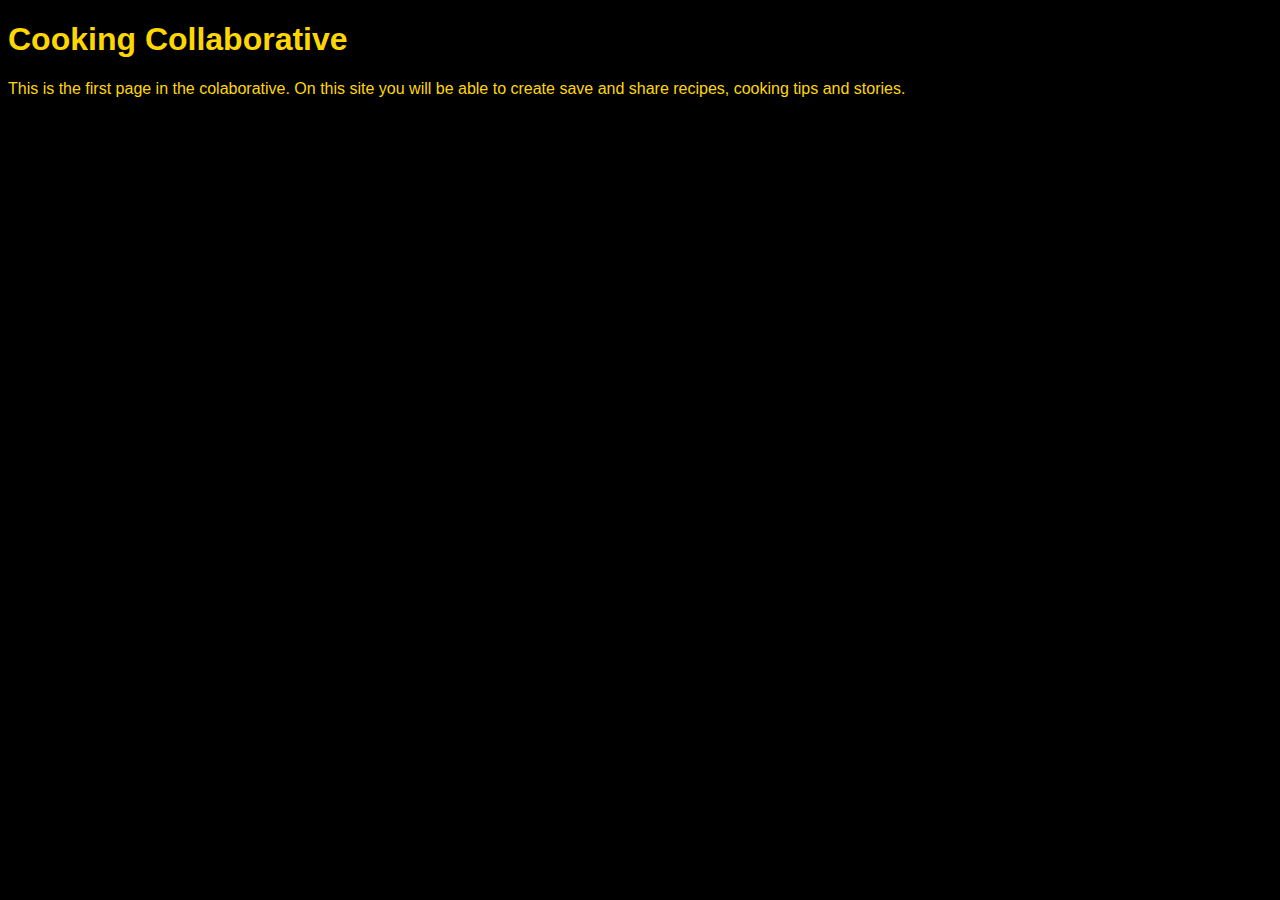
<file: unit_1/index.html>
<!DOCTYPE html>
<html>
<head>
	<link rel="stylesheet" type="text/css" href="css/style.css">
	<title>Cooking Collaborative</title>
</head>
<body>
<h1>Cooking Collaborative</h1>
<p>This is the first page in the colaborative. On this site you will be able to create save and share recipes, cooking tips and stories.</p>
</body>
</html>
</file>
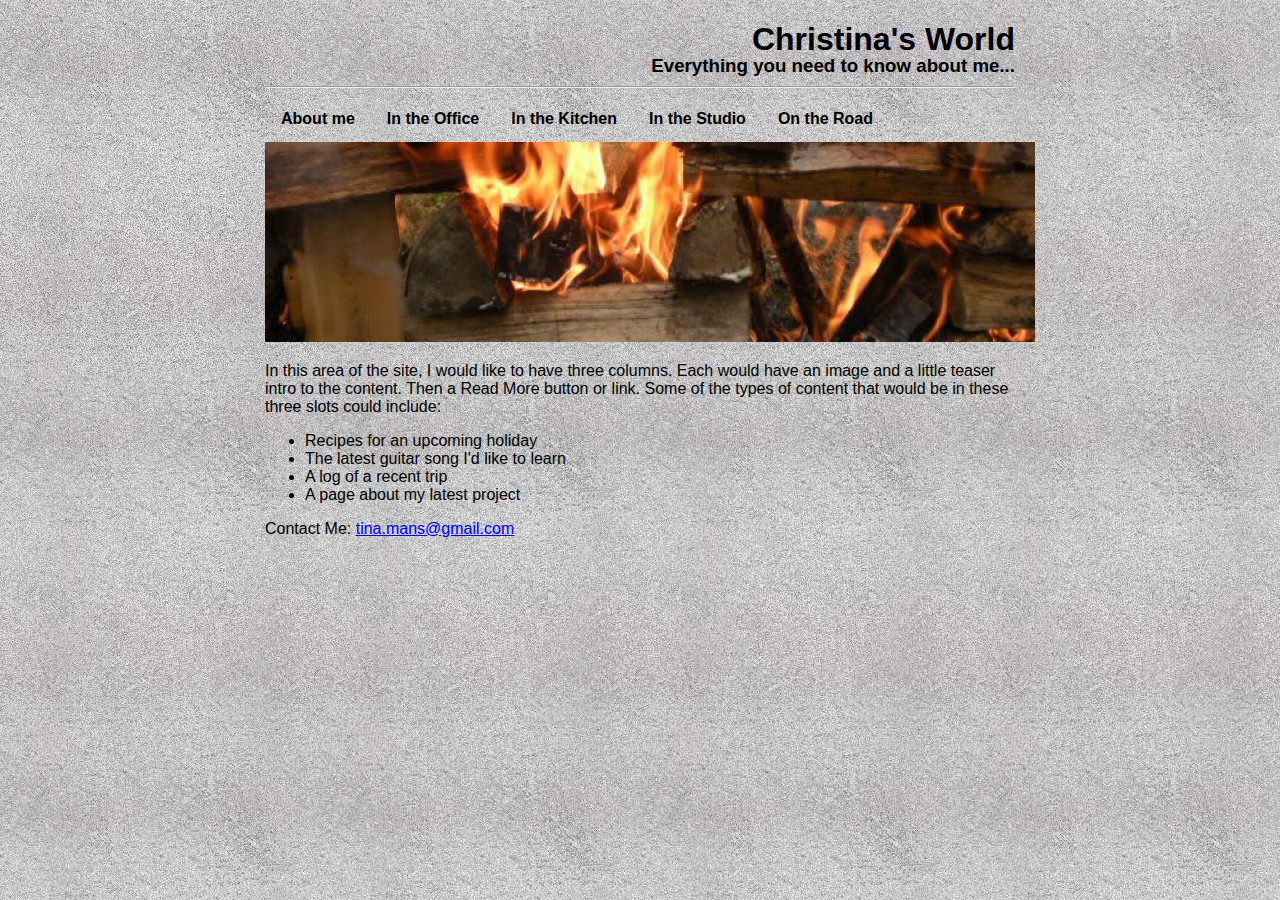
<file: unit_3/index.html>
<!DOCTYPE html>
<html>
<head>
	<link rel="stylesheet" type="text/css" href="css/style.css">
	<title>Christina Mansfield</title>
</head>
<body>
<h1>Christina's World</h1>

<h3 id="slogan">Everything you need to know about me...</h3>
<hr>

<div class="topnav">
	<ul>
		<li><a href="about_me.html">About me</a></li>
		<li><a href="office.html">In the Office</a></li>
		<li><a href="kitchen.html">In the Kitchen</a></li>
		<li><a href="studio.html">In the Studio</a></li>
		<li><a href="travel.html">On the Road</a></li>
	</ul>
</div>


<div id="banner">
	<img src="images/firebanner.jpg" alt="fire" title="fire">
</div>
<div>
	<p>In this area of the site, I would like to have three columns. Each would have an image and a little teaser intro to the content. Then a Read More button or link. Some of the types of content that would be in these three slots could include:
	</p>
	<ul>
		<li>Recipes for an upcoming holiday</li>
		<li>The latest guitar song I'd like to learn</li>
		<li>A log of a recent trip</li>
		<li>A page about my latest project</li>

	</ul>

</div>
<div>Contact Me: <a href="mailto:tina.mans@gmail.com">tina.mans@gmail.com</a></div>
</body>
</html>
</file>
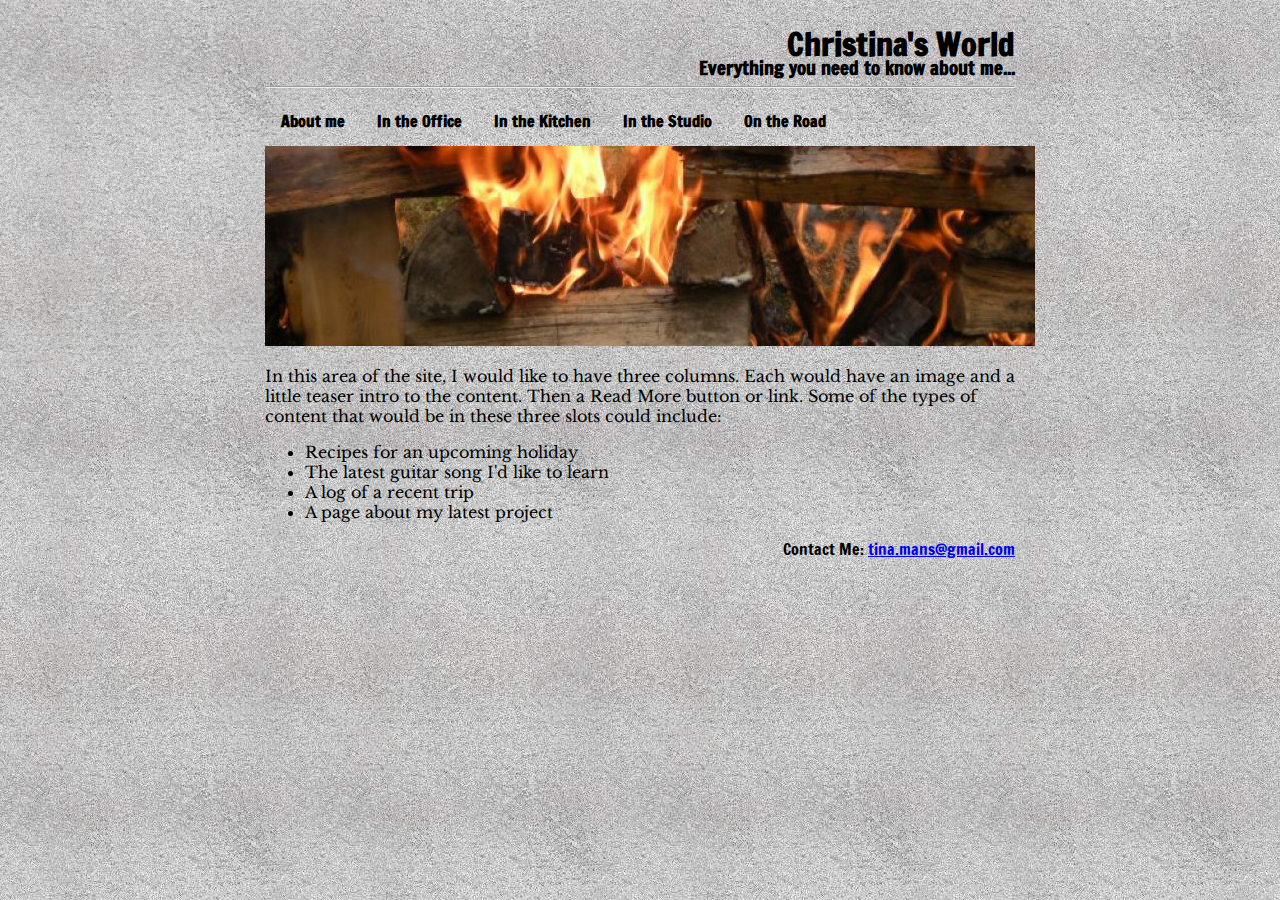
<file: unit_4/index.html>
<!DOCTYPE html>
<html>
<head>
	<link rel="stylesheet" type="text/css" href="css/style.css">
	<title>Christina Mansfield</title>
</head>
<body>
<h1>Christina's World</h1>

<h3 id="slogan">Everything you need to know about me...</h3>
<hr>

<div class="topnav">
	<ul>
		<li><a href="about_me.html">About me</a></li>
		<li><a href="office.html">In the Office</a></li>
		<li><a href="kitchen.html">In the Kitchen</a></li>
		<li><a href="studio.html">In the Studio</a></li>
		<li><a href="travel.html">On the Road</a></li>
	</ul>
</div>


<div id="banner">
	<img src="images/firebanner.jpg" alt="fire" title="fire">
</div>
<div class="main">
	<p >In this area of the site, I would like to have three columns. Each would have an image and a little teaser intro to the content. Then a Read More button or link. Some of the types of content that would be in these three slots could include:
	</p>
	<ul>
		<li>Recipes for an upcoming holiday</li>
		<li>The latest guitar song I'd like to learn</li>
		<li>A log of a recent trip</li>
		<li>A page about my latest project</li>

	</ul>

</div>
<div class="contact">Contact Me: <a href="mailto:tina.mans@gmail.com">tina.mans@gmail.com</a></div>
</body>
</html>
</file>
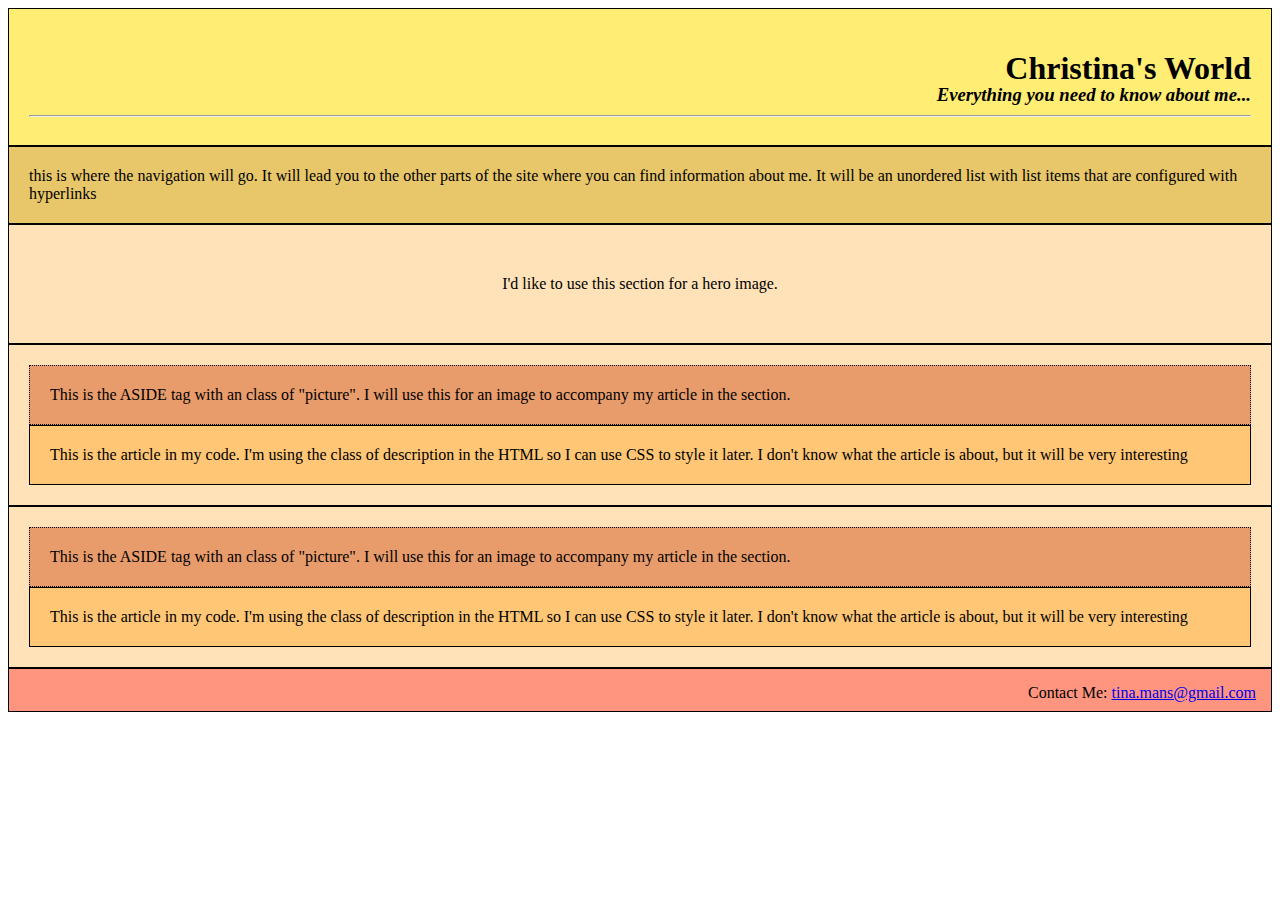
<file: unit_5/index.html>
<!DOCTYPE html>
<html>
<head>
	<link rel="stylesheet" type="text/css" href="css/style.css">
	<title>Christina Mansfield</title>
</head>

<body>
    <div class="wrapper">
    <header>
    <h1>Christina's World</h1>

	<h3 id="slogan">Everything you need to know about me...</h3>
	<hr>

    </header>
    <nav>
    this is where the navigation will go. It will lead you to the other parts of the site where you can find information about me. It will be an unordered list with list items that are configured with hyperlinks 
    </nav>
    <section id="banner"> I'd like to use this section for a hero image. </section>
    <section id="one"> 
        <aside class="picture">
        	This is the ASIDE tag with an class of "picture". I will use this for an image to accompany my article in the section.
        </aside>
        <article class="description">
        	This is the article in my code. I'm using the class of description in the HTML so I can use CSS to style it later. I don't know what the article is about, but it will be very interesting
        </article>
        
    </section>
    <section id="two"> 
        <aside class="picture">
        	This is the ASIDE tag with an class of "picture". I will use this for an image to accompany my article in the section.
        </aside>
        <article class="description">
        	This is the article in my code. I'm using the class of description in the HTML so I can use CSS to style it later. I don't know what the article is about, but it will be very interesting
        </article>
        
    </section>
   <!--  <section id="three"> 
        <aside class="picture">
        	This is the ASIDE tag with an ID of "three". I will use this for an image to accompany my article in the section.
        </aside>
        <article class="description">
        	This is the article in my code. I don't know what the article is about, but it will be very interesting
        </article>
        
    </section> -->


    <footer class="contact">Contact Me: <a href="mailto:tina.mans@gmail.com">tina.mans@gmail.com</a></div>
    </footer>
</body>
</html>
</file>
<file: unit_1/css/style.css>
body {
	background-color: black;	
}

h1, p {
	color: gold;
	font-family: Arial;

}
</file>
<file: unit_3/css/style.css>
body {
		background-image: url("../images/back.jpeg");
		margin: auto;
		width: 750px;
		font-family: Arial;


}

h1, h3 {
	color: #000000;
	font-family: Arial;
	text-align: right;
	height: 12px;

}

#banner {
	text-align: right;
	border: 10px black;
	object-fit: fill;
}

#slogan {
	color: #000000;
	font-weight: bold;
	text-align: right;
	
}

.topnav ul {
	list-style-type: none;
	margin: 0;
	padding: 0;
	font-family: Arial;
	font-weight: bold;
}

.topnav li {
    float: left;
}
.topnav li a { 
    display: block;
    color: #000000;
    padding: 14px 16px;
    text-decoration: none;
}

.topnav li a:hover {
    background-color: #A9A9A9;
}
</file>
<file: unit_4/css/style.css>
@import url('https://fonts.googleapis.com/css?family=Francois+One|Libre+Baskerville');

body {
		background-image: url("../images/back.jpeg");
		margin: auto;
		width: 750px;
		


}

h1, h3, .contact {
	color: #000000;
	font-family: 'Francois One', sans-serif;
	text-align: right;
	height: 12px;

}

#banner {
	text-align: right;
	border: 10px black;
	object-fit: fill;
}

#slogan {
	color: #000000;
	font-weight: bold;
	text-align: right;
	
}

.topnav ul {
	list-style-type: none;
	margin: 0;
	padding: 0;
	font-family: 'Francois One', sans-serif;
	font-weight: bold;
}

.topnav li {
    float: left;
}
.topnav li a { 
    display: block;
    color: #000000;
    padding: 14px 16px;
    text-decoration: none;
}

.topnav li a:hover {
    background-color: #A9A9A9;
}

.main {

	font-family: 'Libre Baskerville', serif;
}
</file>
<file: unit_5/css/style.css>
header {
	background-color: #FFED74;
	border: 1px black solid;
	padding: 20px;
}

h1, h3, footer {
	color: #000000;
	text-align: right;
	height: 12px;
}

#slogan {
	font-style: italic;
}


nav {
	background-color: #E8C66A;
	border: 1px black solid;
	padding: 20px;
}
#banner{
	padding: 50px;
	background-color: #FFE2B8;
	border: 1px black solid;
	text-align: center;
}
#one {
	border: 1px black solid;
	padding: 20px;
	background-color: #FFE2B8;
	
}
#two {
	border: 1px black solid;
	padding: 20px;
	background-color: #FFE2B8;
	
}
/*#three {
	border: 1px black solid;
	padding: 20px;
	background-color: #FFE2B8;
	float: left;
}
*/
.picture {
	background-color: #E89C6C;
	border: 1px black dotted;
	padding: 20px;
}
.description {
	background-color: #FFC675;
	border: 1px black solid;
	padding: 20px;
	}


footer {
	background-color: #FF957E;
	border: 1px black solid;
	padding: 15px;
	clear: both;
	}
</file>
